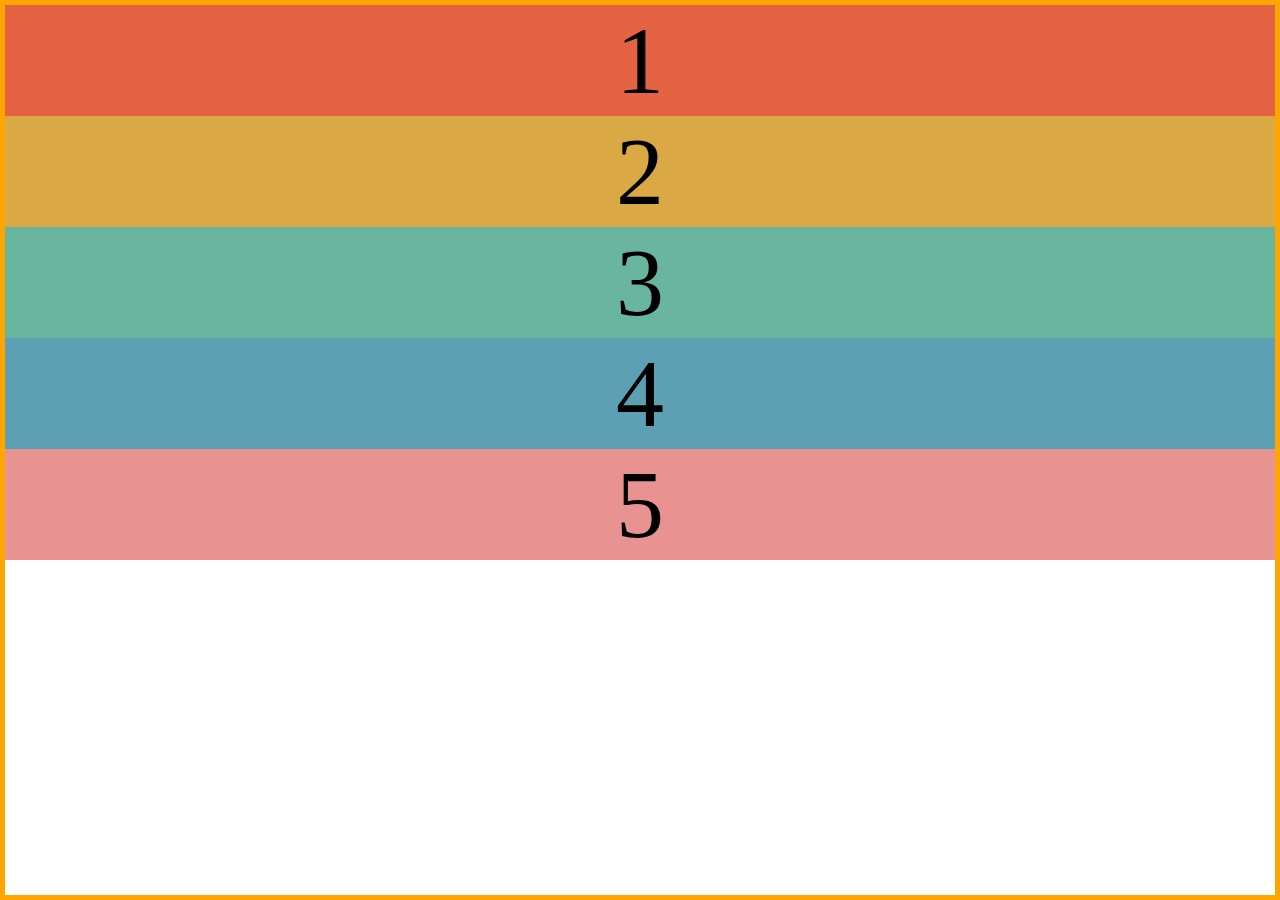
<file: index.html>
<!doctype html>

<html lang="en">
<head>
  <meta charset="utf-8">

  <title>Flexbox demo</title>
  <meta name="description" content="Flexbox demo">
  <meta name="author" content="@ghammadi">

  <link rel="stylesheet" href="normalize.css">
  <link rel="stylesheet" href="styles.css">
</head>

<body>
  <div class="flex-container">
    <div class="flex-item flex-item1">1</div>
    <div class="flex-item flex-item2">2</div>
    <div class="flex-item flex-item3">3</div>
    <div class="flex-item flex-item4">4</div>
    <div class="flex-item flex-item5">5</div>
    <!-- <div class="flex-item flex-item6">6</div>
    <div class="flex-item flex-item7">7</div>
    <div class="flex-item flex-item8">8</div>
    <div class="flex-item flex-item9">9</div>
    <div class="flex-item flex-item10">10</div> -->
  </div>
</body>
</html>
</file>
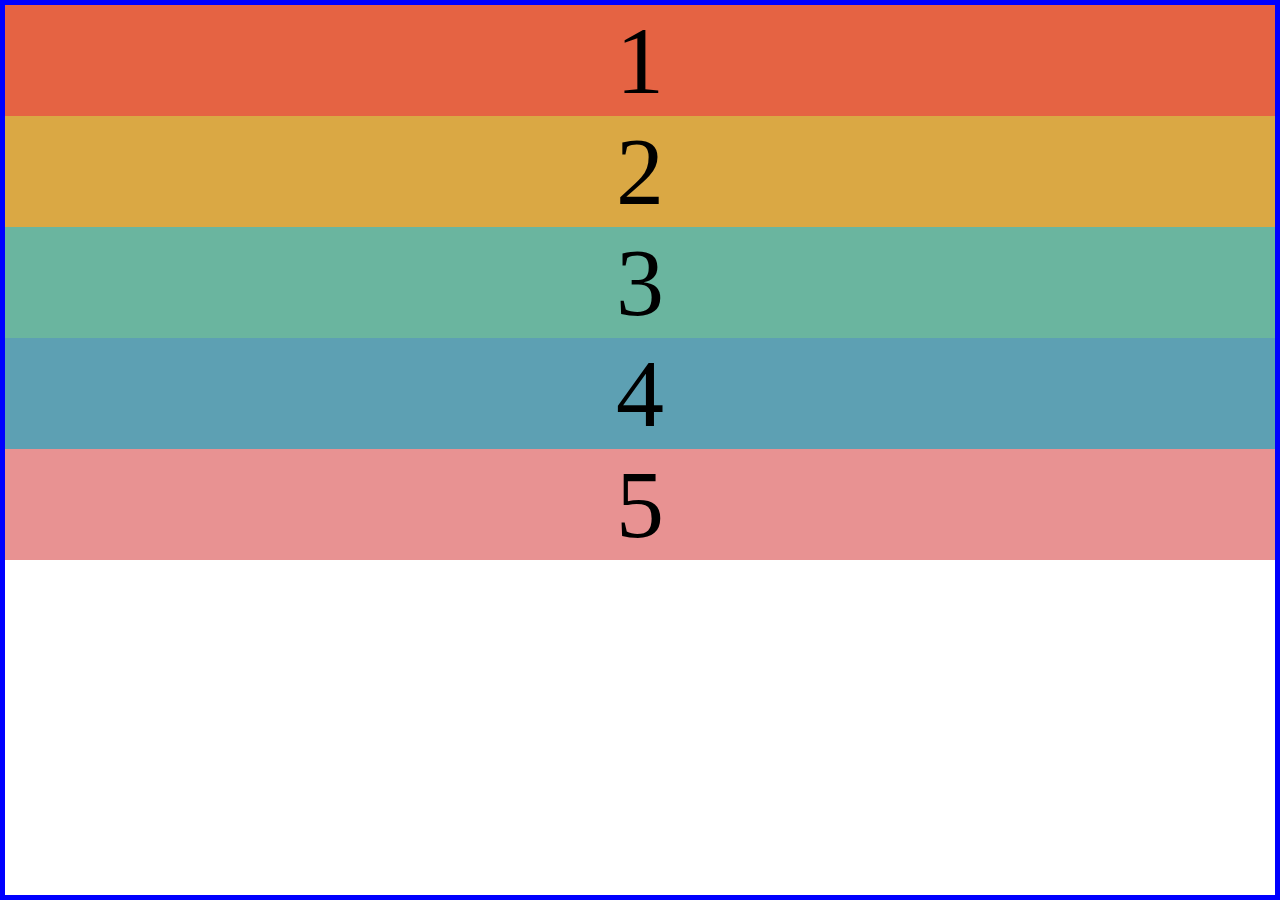
<file: grids/index.html>
<!doctype html>

<html lang="en">
<head>
  <meta charset="utf-8">

  <title>Flexbox demo</title>
  <meta name="description" content="Flexbox demo">
  <meta name="author" content="@ghammadi">

  <link rel="stylesheet" href="normalize.css">
  <link rel="stylesheet" href="grid-styles.css">
</head>

<body>
  <div class="flex-container">
    <div class="flex-item flex-item1">1</div>
    <div class="flex-item flex-item2">2</div>
    <div class="flex-item flex-item3">3</div>
    <div class="flex-item flex-item4">4</div>
    <div class="flex-item flex-item5">5</div>
  </div>
</body>
</html>
</file>
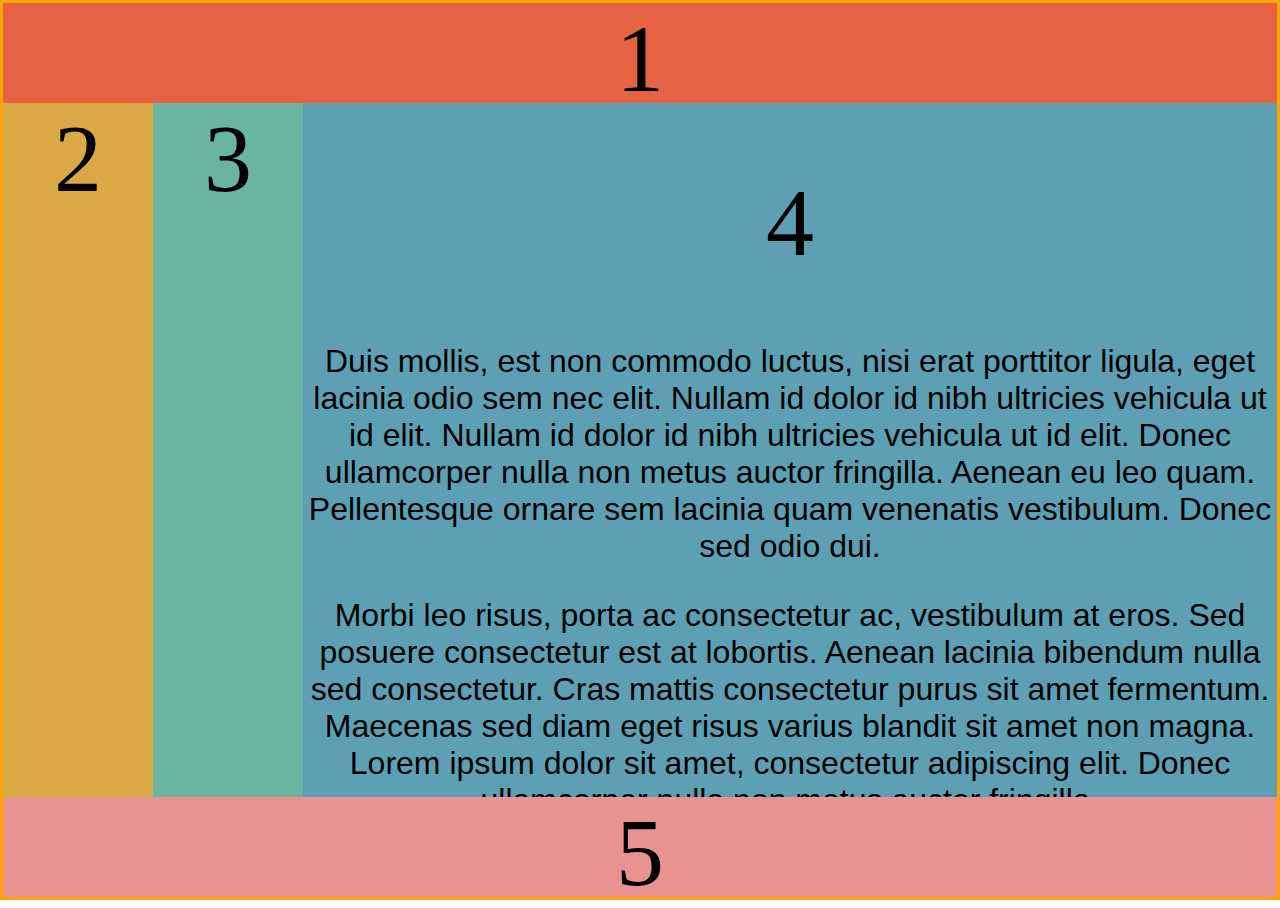
<file: mail.html>
<!doctype html>

<html lang="en">
<head>
  <meta charset="utf-8">

  <title>mail app Flexbox demo</title>
  <meta name="description" content="mail app Flexbox demo">
  <meta name="author" content="@ghammadi">

  <link rel="stylesheet" href="normalize.css">
  <link rel="stylesheet" href="mail.css">
</head>

<body class="mail">
  <div class="flex-container">
    <header class="flex-item flex-item1">1</header>

    <main class="flex-container flex-item">
      <div class="flex-item flex-item2">2</div>
      <div class="flex-item flex-item3">3</div>
      <article class="flex-item__article flex-item4">
        <h1>
          4
        </h1>
        <p>
          Duis mollis, est non commodo luctus, nisi erat porttitor ligula, eget lacinia odio sem nec elit. Nullam id dolor id nibh ultricies vehicula ut id elit. Nullam id dolor id nibh ultricies vehicula ut id elit. Donec ullamcorper nulla non metus auctor fringilla. Aenean eu leo quam. Pellentesque ornare sem lacinia quam venenatis vestibulum. Donec sed odio dui.
        </p>
        <p>
          Morbi leo risus, porta ac consectetur ac, vestibulum at eros. Sed posuere consectetur est at lobortis. Aenean lacinia bibendum nulla sed consectetur. Cras mattis consectetur purus sit amet fermentum. Maecenas sed diam eget risus varius blandit sit amet non magna. Lorem ipsum dolor sit amet, consectetur adipiscing elit. Donec ullamcorper nulla non metus auctor fringilla.
        </p>
        <p>
          Sed posuere consectetur est at lobortis. Integer posuere erat a ante venenatis dapibus posuere velit aliquet. Maecenas sed diam eget risus varius blandit sit amet non magna. Donec sed odio dui. Maecenas faucibus mollis interdum. Cum sociis natoque penatibus et magnis dis parturient montes, nascetur ridiculus mus. Praesent commodo cursus magna, vel scelerisque nisl consectetur et.
        </p>
        <p>
          Donec sed odio dui. Vestibulum id ligula porta felis euismod semper. Cum sociis natoque penatibus et magnis dis parturient montes, nascetur ridiculus mus. Duis mollis, est non commodo luctus, nisi erat porttitor ligula, eget lacinia odio sem nec elit. Cras mattis consectetur purus sit amet fermentum. Etiam porta sem malesuada magna mollis euismod.
        </p>
      </article>
    </main>

    <footer class="flex-item flex-item5">5</footer>
  </div>
</body>
</html>
</file>
<file: styles.css>
/* Box-sizing border-box FTW */
html {
  box-sizing: border-box;
}
*, *:before, *:after { box-sizing: inherit; }

/* Some color definitions - for a better-looking World */
.flex-item1 { background-color: #e56343; }
.flex-item2 { background-color: #daa844; }
.flex-item3 { background-color: #6ab59f; }
.flex-item4 { background-color: #5da0b3; }
.flex-item5 { background-color: #e89292; }
/*.flex-item6 { background-color: #aae2e2; }
.flex-item7 { background-color: #334a56; }
.flex-item8 { background-color: #b08358; }
.flex-item9 { background-color: #8c3232; }
.flex-item10 { background-color: #1f8762; }*/
body {
  height: 100vh;
  border: 5px solid orange;
}

.flex-container {
  /********************/
  /*Flex & inline-flex*/
  /*border: 5px solid lightgreen;*/
  /*display: flex;*/

  /********************/
  /*vertical centering*/
  /*main axis*/
  /*justify-content: center;*/
  /*cross axis*/
  /*align-items: center;*/
  /*height: 100%;*/

  /********************/
  /*Flex direction*/
  /*flex-direction: row;*/
  /*flex-wrap: wrap;*/
}

.flex-item {
  color: black;
  font-family: 'KiloGram';
  font-size: 96px;
  text-align: center;

  /********************/
  /*item size management*/
  /*width: 100px;*/
  /*flex-grow: 0;*/
  /*flex-shrink: 0;*/
  /*flex-basis: auto;*/
  /*flex: 0 0 auto;*/
}

/*.flex-item4 {
  flex-grow: 3;
  flex-shrink: 3;
}*/
</file>
<file: grids/grid-styles.css>
/* Box-sizing border-box FTW */
html {
  box-sizing: border-box;
}
*, *:before, *:after { box-sizing: inherit; }


/* Some color definitions - for a better-looking World */
.flex-item1 { background-color: #e56343; }
.flex-item2 { background-color: #daa844; }
.flex-item3 { background-color: #6ab59f; }
.flex-item4 { background-color: #5da0b3; }
.flex-item5 { background-color: #e89292; }
/*.flex-item6 { background-color: #aae2e2; }
.flex-item7 { background-color: #334a56; }
.flex-item8 { background-color: #b08358; }
.flex-item9 { background-color: #8c3232; }
.flex-item10 { background-color: #1f8762; }*/
body {
  height: 100vh;
  border: 5px solid blue;
}

.flex-container {
  /********************/
  /*Flex & inline-flex*/
  /*border: 5px solid lightgreen;*/
  /*display: flex;*/

  /********************/
  /*vertical centering*/
  /*main axis*/
  /*justify-content: center;*/
  /*cross axis*/
  /*align-items: center;*/
  /*height: 100%;*/

  /********************/
  /*Flex direction*/
  /*flex-direction: row;*/
  /*flex-wrap: wrap;*/
}

.flex-item {
  color: black;
  font-family: 'KiloGram';
  font-size: 96px;
  text-align: center;

  /********************/
  /*item size management*/
  /*width: 100px;*/
  /*flex-grow: 0;*/
  /*flex-shrink: 0;*/
  /*flex-basis: auto;*/
  /*flex: 0 0 auto;*/
}

/*.flex-item4 {
  flex-grow: 3;
  flex-shrink: 3;
}*/
</file>
<file: mail.css>
/* Box-sizing border-box FTW */
html {
  box-sizing: border-box;
}
*, *:before, *:after { box-sizing: inherit; }

/* Some color definitions - for a better-looking World */
.flex-item1 { background-color: #e56343; }
.flex-item2 { background-color: #daa844; }
.flex-item3 { background-color: #6ab59f; }
.flex-item4 { background-color: #5da0b3; }
.flex-item5 { background-color: #e89292; }
.flex-item6 { background-color: #aae2e2; }
.flex-item7 { background-color: #334a56; }
.flex-item8 { background-color: #b08358; }
.flex-item9 { background-color: #8c3232; }
.flex-item10 { background-color: #1f8762; }

body {
  height: 100vh;
  border: 3px solid orange;
}

.flex-item {
  color: black;
  font-family: 'KiloGram';
  font-size: 96px;
  text-align: center;
  flex: 1 1 auto;
}

.flex-container {
  display: flex;
  flex-direction: column;
  height: 100%;
}

/* mail app specific */
div.flex-container {
    flex-direction: column;
    align-items: stretch;
}
header.flex-item,
footer.flex-item {
  flex-grow: 0;
  flex-shrink: 0;
  height: 100px;
}

main.flex-container.flex-item {
  flex-grow: 1;
  flex-shrink: 1;
}

main.flex-container {
  flex-direction: row;
}
main.flex-container .flex-item {
  flex-grow: 0;
  flex-shrink: 0;
  flex-basis: 150px;
}
main.flex-container .flex-item__article {
  flex-grow: 1;
  flex-shrink: 1;
  font-size: 32px;
  font-family: 'Avant Garde', Avantgarde, 'Century Gothic', CenturyGothic, AppleGothic, sans-serif;
  overflow: auto;
  overflow-y: scroll;
  /*height: whole viewport - header height - footer height - border*/
  max-height: calc(100vh - 200px - 6px);
}

.flex-item__article h1 {
  font-family: 'KiloGram';
  font-weight: normal;
  font-size: 96px;
}

@media only screen and (max-width: 768px) {
  main.flex-container {
    flex-direction: column;
  }
  main.flex-container .flex-item4 {
    order: 1;
  }
  main.flex-container .flex-item2 {
    order: 2;
  }
  main.flex-container .flex-item3 {
    order: 3;
  }
}
</file>
